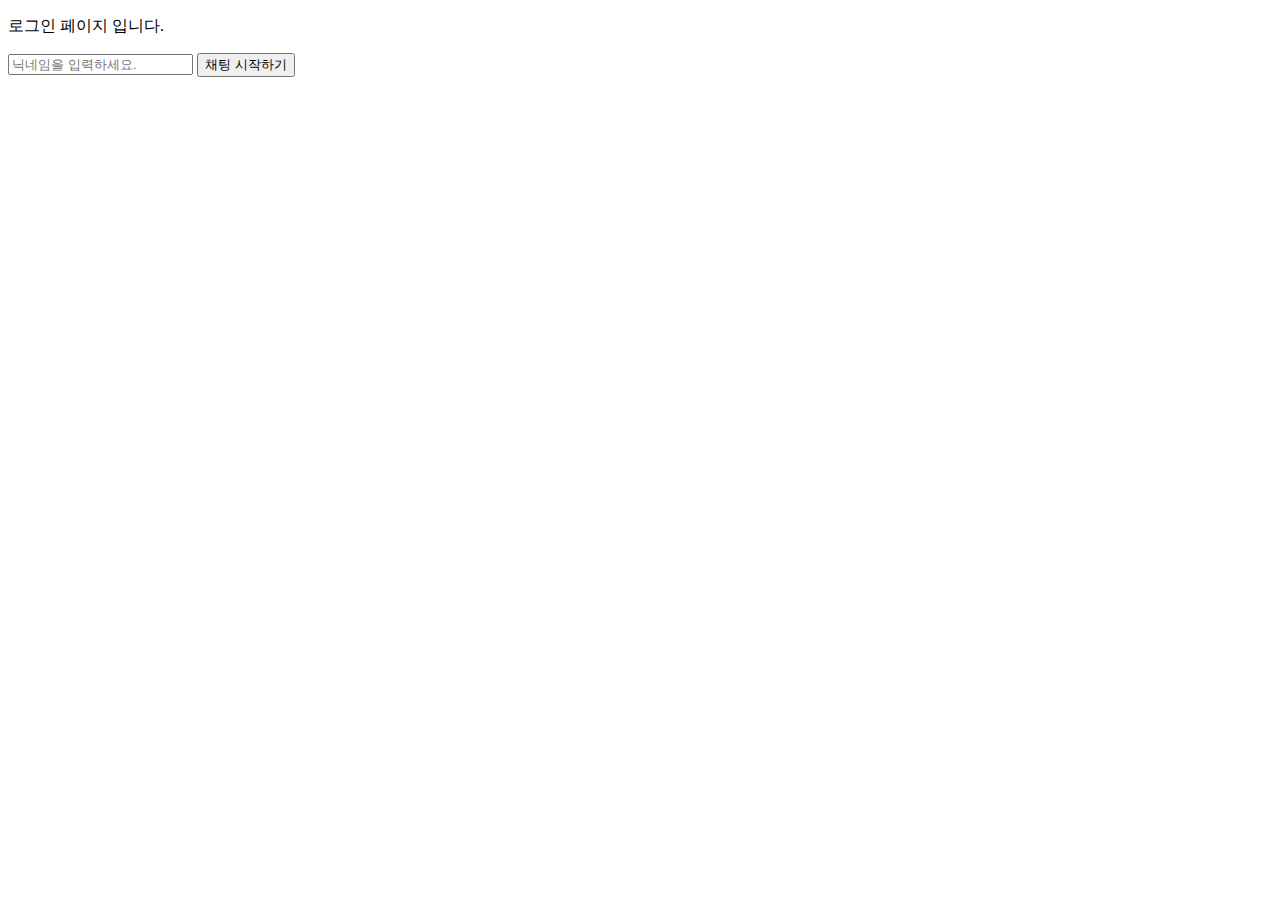
<file: src/main/resources/templates/login.html>
<!DOCTYPE html>
<html lang="ko" xmlns:th="https://www.thymeleaf.org">
<head>
    <meta charset="UTF-8"/>
    <meta http-equiv="X-UA-Compatible" content="IE=edge"/>
    <meta name="viewport" content="user-scalable=no, initial-scale=1.0, maximum-scale=1.0, minimum-scale=1.0, width=device-width"/>
    <link rel="stylesheet" th:href="@{/resources/css/style.css}"/>
    <title>로그인</title>
    <script type="text/javascript" src="https://ajax.googleapis.com/ajax/libs/jquery/3.5.1/jquery.min.js"></script>
    <script>
        function validator() {
            if ($('#nickname').val() === '') {
                alert('닉네임을 입력하세요.');
                return false;
            }
        }

        function login() {
            let nickname = $('#nickname').val();

            if (nickname === '') {
                alert('닉네임을 입력하세요.');
                return false;
            }

            $.ajax({
                type: "POST",
                url: "/api/login",
                dataType: "json",
                contentType: 'application/json; charset=utf-8',
                data: JSON.stringify({nickname: nickname}),
                success: function (response) {
                    location.href = "/chat";
                },
                error: function (response) {
                    console.log(response);
                    alert(response);
                }
            });
        }

    </script>
</head>
<body>
<div class="container loginDivWrap">
    <div class="loginDiv">
        <p>로그인 페이지 입니다.</p>
        <input type="text" name="nickname" id="nickname" placeholder="닉네임을 입력하세요."/>
        <button onclick="login();">채팅 시작하기</button>
    </div>
</div>
</body>
</html>
</file>
